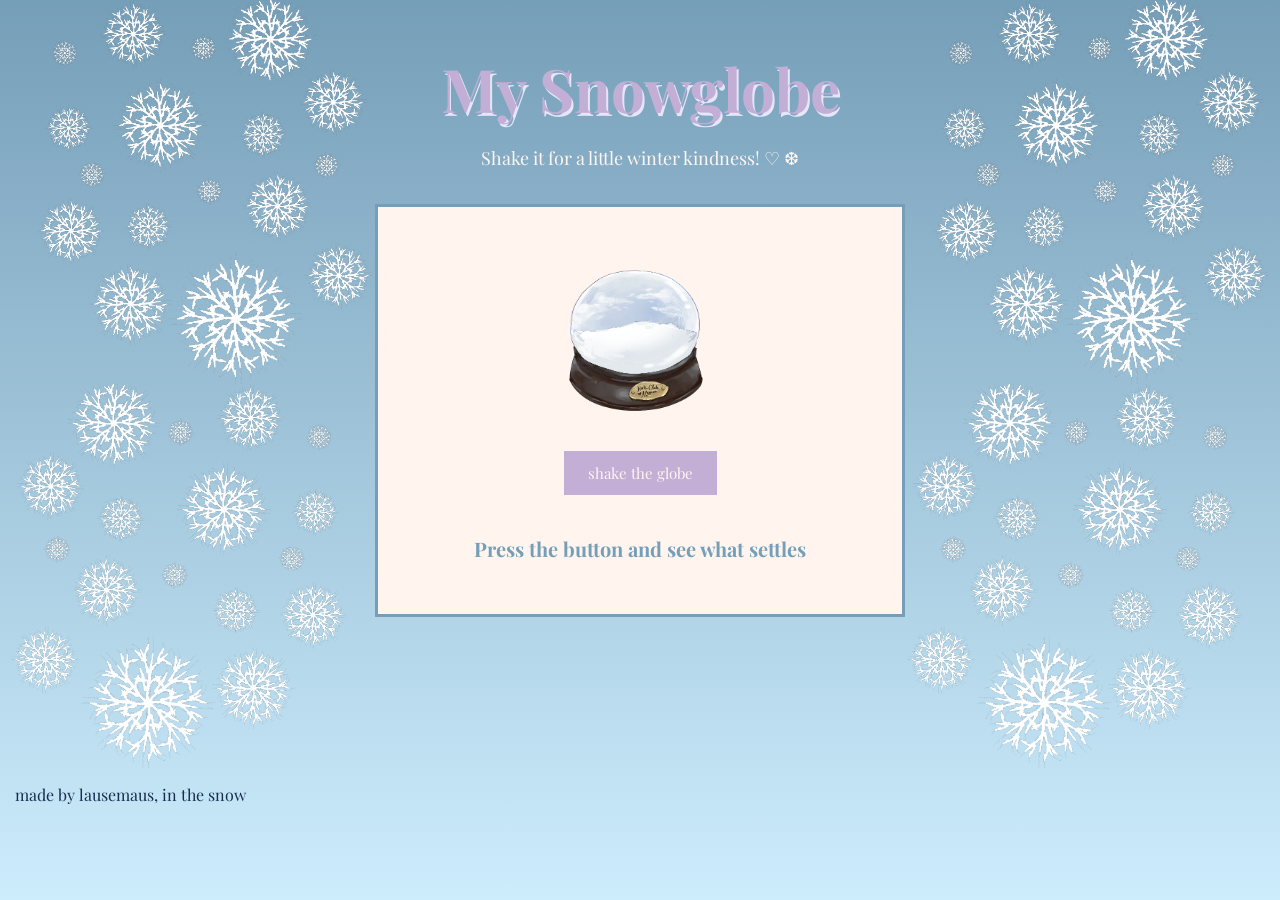
<file: index.html>
<!DOCTYPE html>
<html lang "en">
  <head>
    <meta name="viewport" content="width=device-height,initial-scale=1.0" charset="utf-8"/>
    <link rel="icon" href="snowglobe.png">
    <title>my snowglobe</title>
    <link rel="stylesheet" href="style.css">
    <link rel="preconnect" href="https://fonts.googleapis.com">
    <link rel="preconnect" href="https://fonts.gstatic.com" crossorigin>
    <link href="https://fonts.googleapis.com/css2?family=Playfair+Display:ital,wght@0,400..900;1,400..900&display=swap" rel="stylesheet">

  </head>

  <body>
    <div class="grid">
      <div class="left">
        <img id="flakies" class="flakies" src="Untitled September 29 2026 at 17.01.26.png" alt="a set of snowflakes on the left side of the screen">
        <img id="flakies" class="flakies" src="FlipFlop.png" alt="a set of snowflakes on the left side of the screen">
      </div>
      <div class="middle" id="middle">
        <header class="hero">
          <h1>My Snowglobe</h1>
          <p class="kindness">Shake it for a little winter kindness! &#9825; &#10054; </p>
        </header>
        <section class="globe-card">
          <div class="globe" id="globe">
            <img class="scene" src="snowglobe.png" alt="a snowglobe"/>
          </div>
          <button id="shake">shake the globe</button>
          <p class="message" id="message">Press the button and see what settles</p>
        </section>
      </div>
      <div class="right">
        <img id="flakies" class="flakies" src="Untitled September 29 2026 at 17.01.26.png" alt="a set of snowflakes on the right side of the screen">
        <img id="flakies" class="flakies" src="FlipFlop.png" alt="a set of snowflakes on the right side of the screen">
        
      </div>
      
    </div>

    <p class="its_me">made by lausemaus, in the snow</p>
    <script src="script.js"></script>

  </body>
</html>
</file>
<file: style.css>
.kindness{
  color: #fff5ee;
  font-size: 18px;
}

.tagline {
  color: #c3aed6;
}

.hero {
  padding: 3rem 1rem 1rem;
  text-align: center;
}

main {
  max-width: 32rem;
  margin: 0 auto;
  padding: 0 1rem 4rem;
}

.globe-card {
  background: #fff5ee;
  border: 3px solid #759eb8;
  padding: 2rem;
  display: flex;
  flex-direction: column;
  align-items: center;
  justify-content: center;
  gap: 1.25rem;
  width: 90%;
}

#message {
  font-weight: bold;
  font-size: 20px;
  color:#759eb8 ;
}

.globe {
  width: 192px;
  height: 12rem;
  border-radius: 50%;

  display: flex;
  align-items: center;
  justify-content: center;
}

.scene {
  width: 78%;
}

@keyframes shake {
  0%, 100% { transform: translateX(0) rotate(0deg); }
  20% { transform: translateX(-0.6rem) rotate(-4deg); }
  40% { transform: translateX(0.6rem) rotate(4deg); }
  60% { transform: translateX(-0.4rem) rotate(-2deg); }
  80% { transform: translateX(0.4rem) rotate(2deg); }
}

.globe.shaking {
  animation: shake 600ms ease;
}

@keyframes flakies {
  0% { transform: translateX(0); }
  25% { transform: translateX(-20px); }
  50% { transform: translateX(20px); }
  75% { transform: translateX(-10px); }
  100% { transform: translateX(0); }
}

.flakies.shaking{
  animation: flakies 1200ms ease
}

.right,.left{
  display: flex;
  flex-direction: column;
  align-items: center;
  justify-content: flex-end;
}

.flakies{
  width: 100%;
  height: auto;
  max-width: 100%;
  margin: 0;
  padding: 0;
  /*transition: transform 2s linear;*/
}


/*
.grid:has(button:active) .flakies{
  transform: translate(0, 300px);
}*/

body {
  margin: 0;
  color: #162d4f;
  background: linear-gradient(#759eb8, #cdedfd);
  min-height: 100vh;
  background-attachment: fixed;
  font-family: 'Playfair Display', Georgia, serif;
}

h1 {
  color: #c3aed6;
  text-shadow: 2px 2.5px 0 #e6e6fa;
  font-size: 60px;
  margin: 0 0 0.5rem 0;
}

.its_me{
  font-family: 'Playfair Display', Georgia, serif;
  color: #162d4f;
  padding: 0 0 0 15px;
}

.grid{
  width: 100%;
  display: grid;
  grid-template-columns: 30% 1fr 30%;
}

button {
  font-family: 'Playfair Display', Georgia, serif;
  font-size: 15px;
  color: #fff5ee;
  background: #c3aed6;
  border: none;
  padding: 0.75rem 1.5rem;
  cursor: pointer;
  transition: background 150ms ease, transform 150ms ease;
}

button:hover {
  background: #759eb8;
  transform: scale(1.05);
}

.middle{
  flex: 1;
  display: flex;
  flex-direction: column;
  align-items: center;
}
</file>
